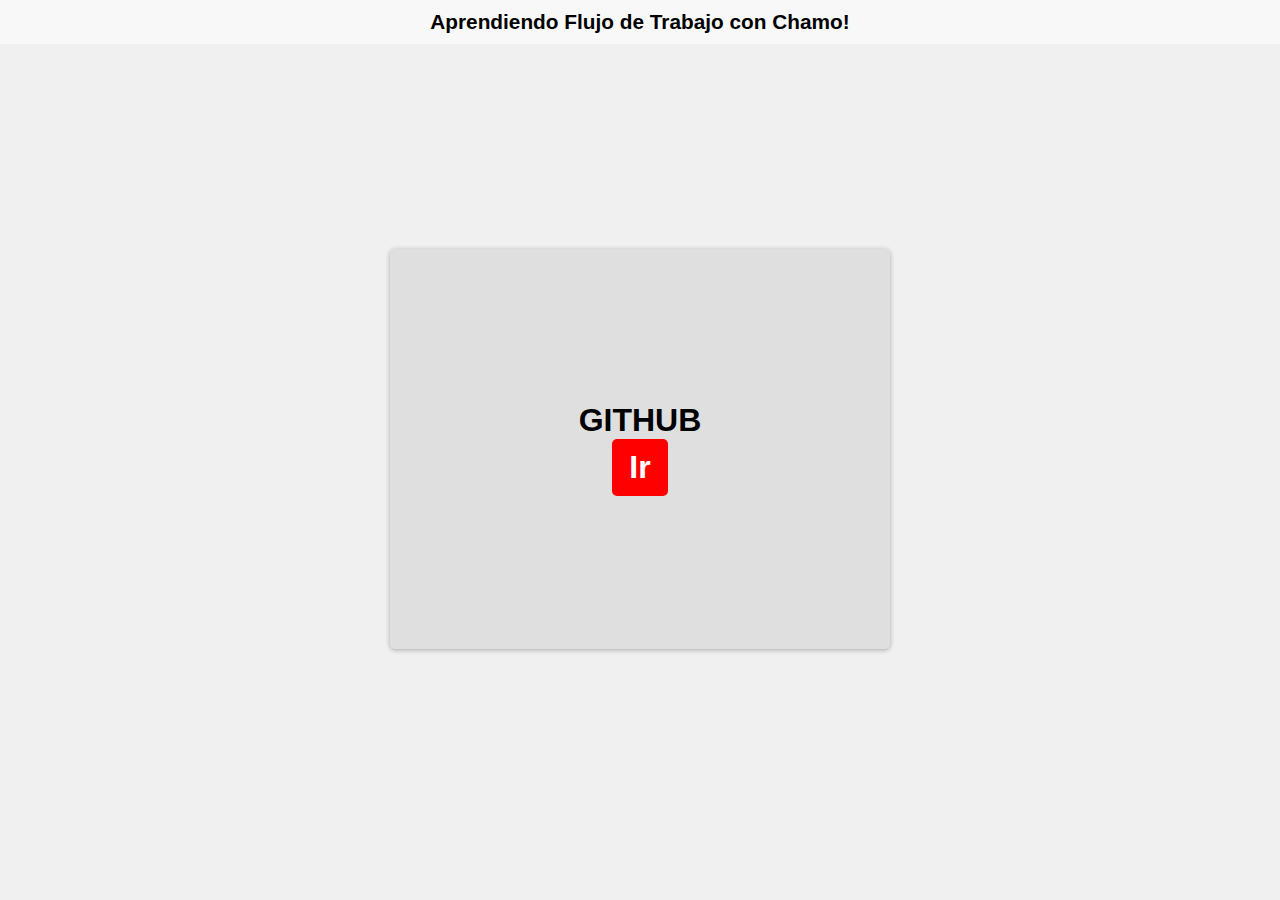
<file: chamo.html>
<!DOCTYPE html>
<html lang="en">
<head>
  <meta charset="UTF-8">
  <meta http-equiv="X-UA-Compatible" content="IE=edge">
  <meta name="viewport" content="width=device-width, initial-scale=1.0">
  <title>Chamorro</title>
  <link rel="stylesheet" href="index.css">
</head>
<body>
  <header>Aprendiendo Flujo de Trabajo con Chamo!</header>
  <main>
      <div class="ctn-main">
        <p class="text-main">GITHUB</p>
        <button>
          <a href="https://github.com/jonathanrchamorro/practice-Git" target="_blank" rel="noopener referrer">
            Ir
          </a>
        </button>
      </div>
  </main>
</body>
</html>
</file>
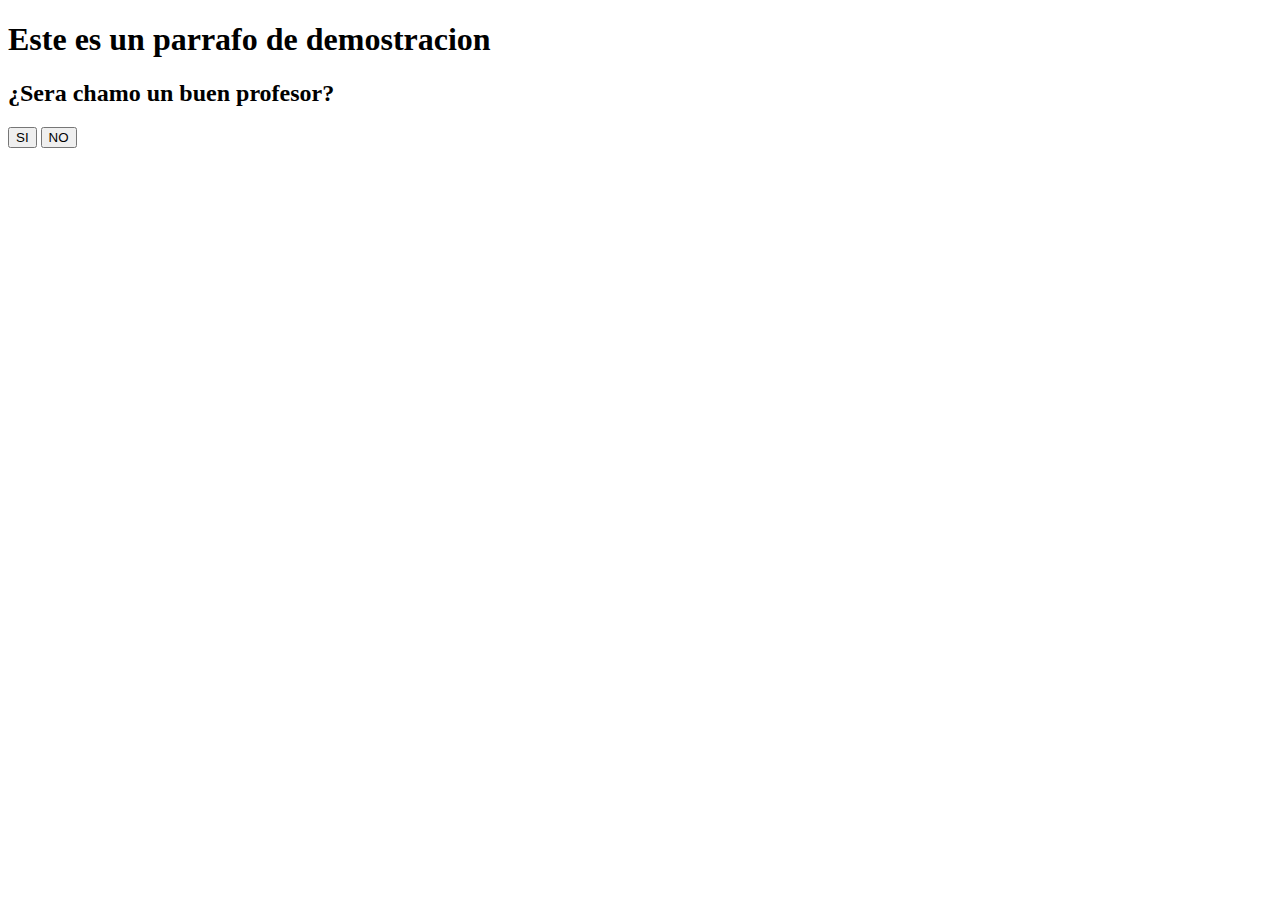
<file: juanjo.html>
<!DOCTYPE html>
<html lang="en">
<head>
    <meta charset="UTF-8">
    <meta http-equiv="X-UA-Compatible" content="IE=edge">
    <meta name="viewport" content="width=device-width, initial-scale=1.0">
    <title>Cambios en gitHub</title>
</head>
<body>
    <section>
        <div>
            <h1>Este es un parrafo de demostracion</h1>
   
            <h2>¿Sera chamo un buen profesor?</h2>
        </div>
    </section>

    <section>
        <button>SI</button>

        <button>NO</button>
    </section>

    

</body>
</html>
</file>
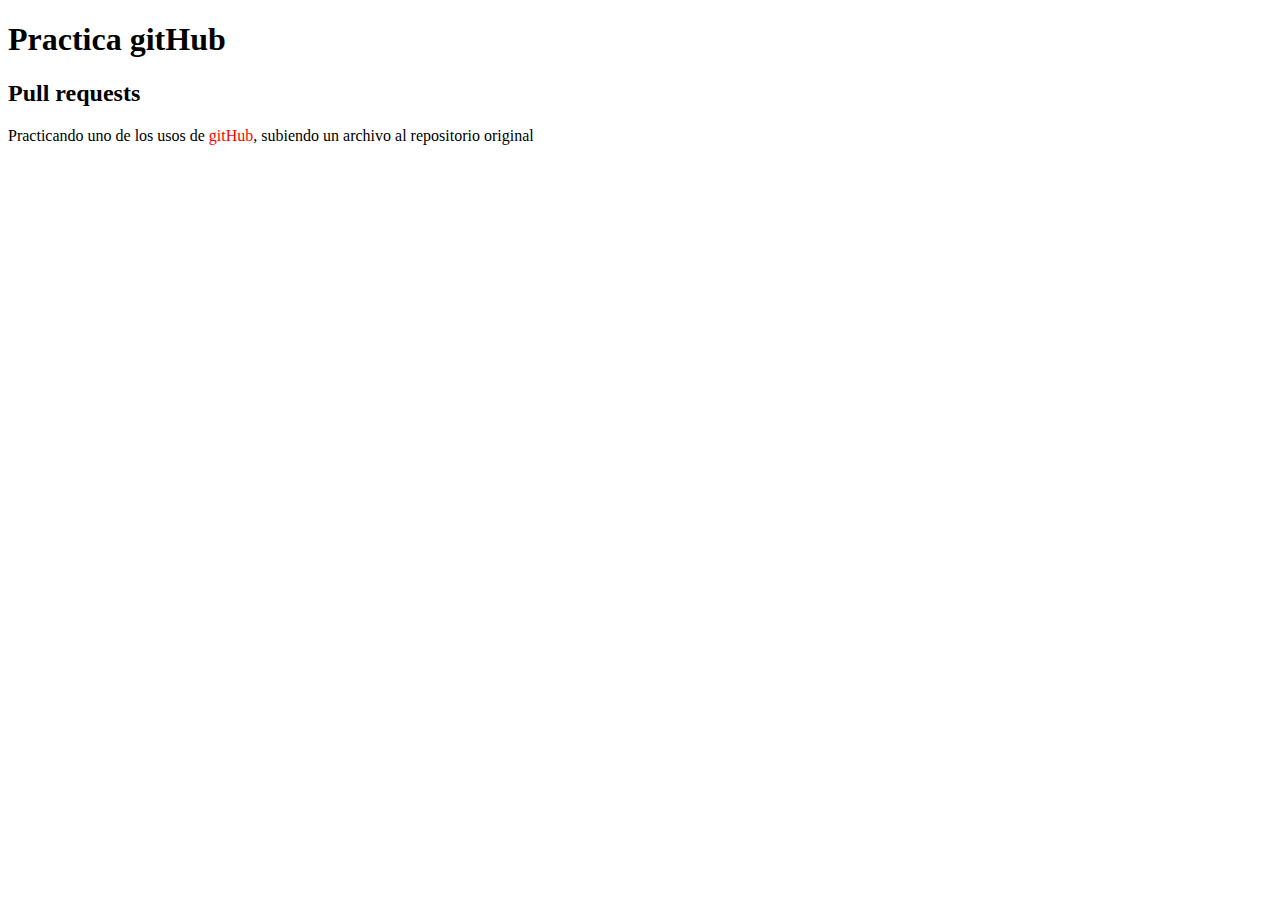
<file: Kevin.html>
<!DOCTYPE html>
<html lang="en">
<head>
    <meta charset="UTF-8">
    <meta http-equiv="X-UA-Compatible" content="IE=edge">
    <meta name="viewport" content="width=device-width, initial-scale=1.0">
    <title>Practica gitHub Kevin</title>
</head>
<body>
    <header>
        <h1> Practica gitHub</h1>
    </header>
    <section>
        <article>
            <h2>Pull requests</h2>
            <p>Practicando uno de los usos de <spnan style="color:red">gitHub</spnan>, subiendo un archivo al repositorio original</p>
        </article>
    </section>    
</body>
</html>
</file>
<file: index.css>
:root{
  --size-shadow: 1px 5px;
  --transition-style: all .3s ease;
  --color-default-shadow: rgba(0,0,0,0.3);
}
*{
  margin: 0;
  padding: 0;
  box-sizing: border-box;
  font-family:'Lucida Sans', 'Lucida Sans Regular', 'Lucida Grande', 'Lucida Sans Unicode', Geneva, Verdana, sans-serif;
}
.container {
  width: 600px;
  height: 300px;
  border-radius: 2%;
  margin: auto;
  display: grid;
  grid-template-columns: 300px 300px;
  border: solid;
  background-color: red;
}

body{
  background-color: #f0f0f0;
  height: 90vh;
}

body header{
  padding: 10px;
  background: #f8f8f8;
  text-align: center;
  font-weight: 600;
  font-size: 1.3rem;
}
body main{
  display: flex;
  justify-content: center;
  align-items: center;
  height: 100%;
}
body main .ctn-main{
  width: 100%;
  max-width: 500px;
  min-height: 400px;
  background: #c7c7c767;
  padding: 10px;
  border-radius: 5px;
  text-align: centers;
  box-shadow: 0 var(--size-shadow) var(--color-default-shadow);

  display: flex;
  flex-direction: column;
  align-items: center;
  justify-content: center;
}
body main .ctn-main p.text-main{
  font-size: 2rem;
  text-align: center;
  font-weight: bold;
}

body main .ctn-main button{
  border: none;
  background: red;
  border-radius: 5px;
  transition: var(--transition-style);
  overflow: hidden;
}
body main .ctn-main button a{
  display: block;
  color: white;
  font-weight: bold;
  text-decoration: none;
  padding: 10px 17px;
  font-size: 2rem;
  transition:  var(--transition-style);
}
body main .ctn-main button:hover{
  box-shadow: 0 var(--size-shadow) var(--color-default-shadow);
}
body main .ctn-main button:hover > a{
  transform: scale(1.2);
}
</file>
